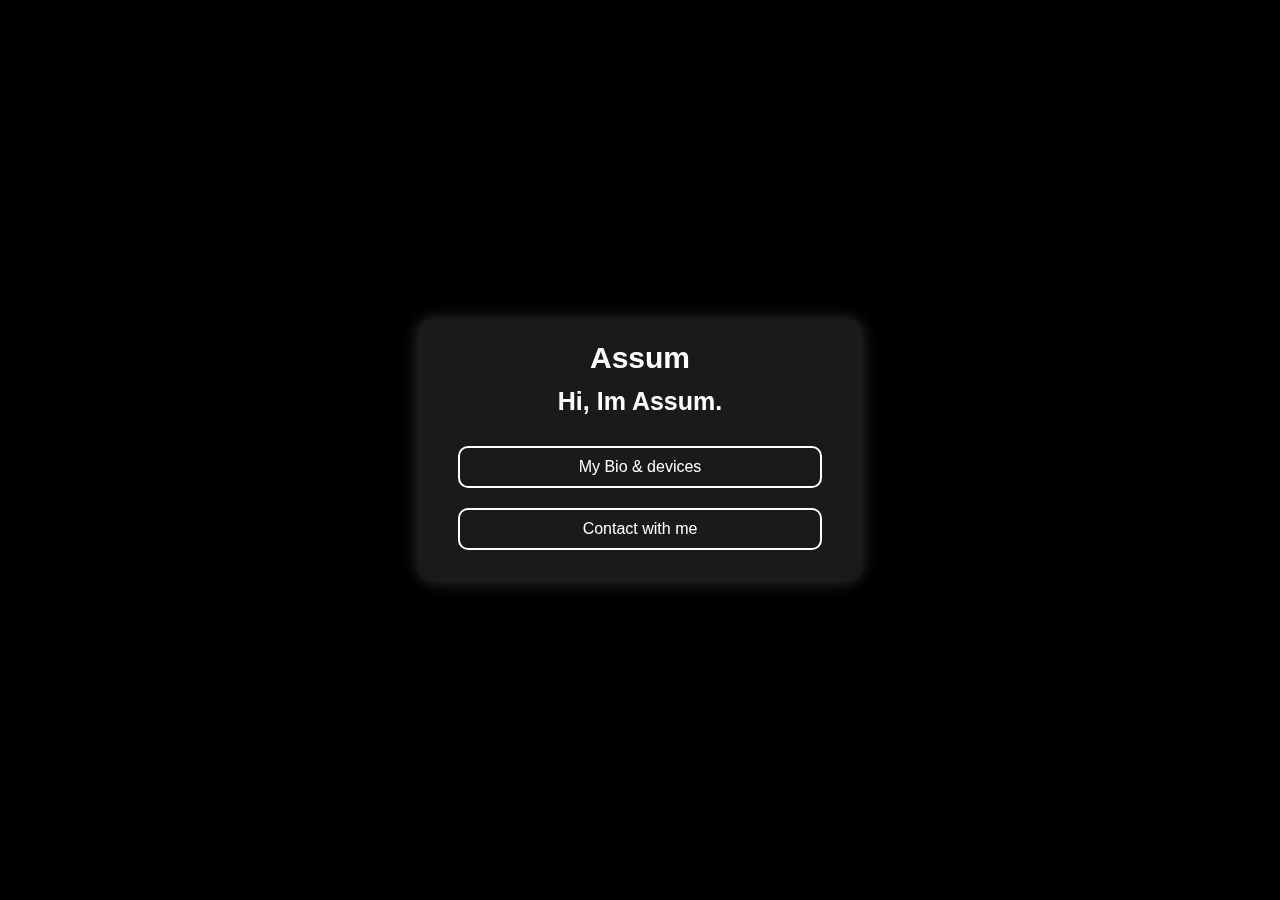
<file: index.html>
<!DOCTYPE html>
<html lang="en">
<head>
<meta charset="UTF-8">
<meta name="viewport" content="width=device-width, initial-scale=1.0">
<link rel="stylesheet" href="style.css">
<title>Assum</title>
<style>
</style>
</head>
<body>

<div class="containerr">
  <h1>Assum</h1>
  <p>Hi, Im Assum.</p><br>
  
  <a href="file:///K:/vscode/Assumsite/biodevices.html/biodevices.html" class="button">My Bio & devices</a>
  <a href="file:///K:/vscode/Assumsite/contactwithme.html/contactwithme.html" class="button">Contact with me</a>
</div>
<div class="rain" id="rain"></div>
<div class="drop" id="drop"></div>
<script>
  function createRain() {
    const rainContainer = document.getElementById('rain');
    for (let i = 0; i < 100; i++) {
      const drop = document.createElement('div');
      drop.className = 'drop';
      drop.style.left = Math.random() * 100 + 'vw';
      drop.style.animationDuration = Math.random() * 3.5 + 0.5 + 's';
      drop.style.animationDelay = Math.random() * 1 + 's';
      rainContainer.appendChild(drop);
    }
  }

  createRain();
</script>

</body>
</html>
</file>
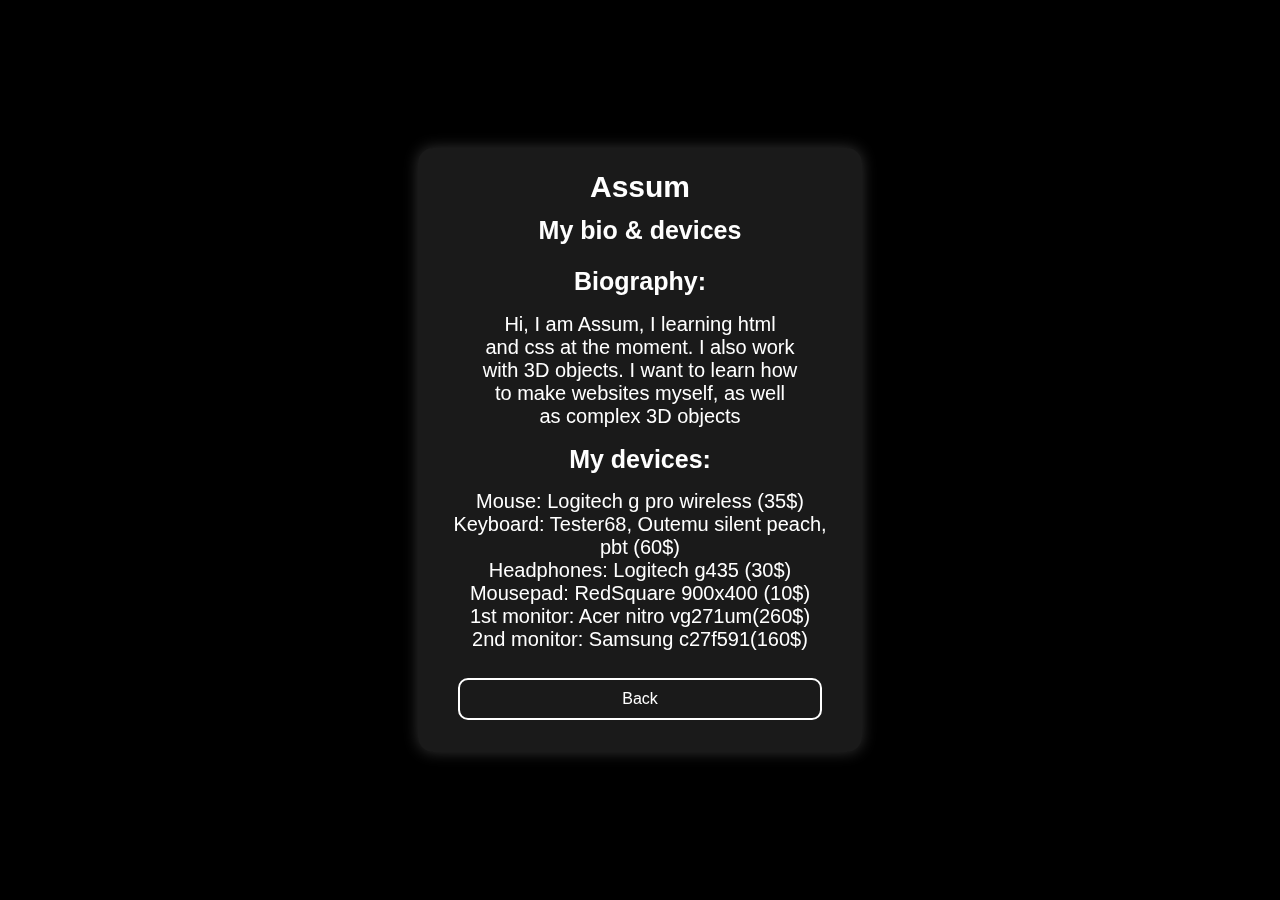
<file: biodevices.html>
<!DOCTYPE html>
<html lang="en">
<head>
<meta charset="UTF-8">
<meta name="viewport" content="width=device-width, initial-scale=1.0">
<link rel="stylesheet" href="style.css">
<title>Assum</title>
<style>
</style>
</head>
<body>

<div class="containerr">
  <h1>Assum</h1>
  <p>My bio & devices</p><br>
  <p>Biography:</p>
  <h2>Hi, I am Assum, I learning html<br> and css at the moment.
    I also work<br> with 3D objects. I want to learn how<BR> 
    to make websites myself, as well<br> 
    as complex 3D objects
  </h2>
  <p>My devices:</p>
  <h2>Mouse: Logitech g pro wireless (35$)<br>Keyboard: Tester68, Outemu silent peach, pbt (60$)<br>
  Headphones: Logitech g435 (30$)<br>Mousepad: RedSquare 900x400 (10$)<br> 1st monitor:
  Acer nitro vg271um(260$)<br>2nd monitor: Samsung c27f591(160$)
  </h2>
  <a href="file:///K:/vscode/Assumsite/index.html" class="button">Back</a>
</div>
<div class="rain" id="rain"></div>
<div class="drop" id="drop"></div>
<script>
  function createRain() {
    const rainContainer = document.getElementById('rain');
    for (let i = 0; i < 100; i++) {
      const drop = document.createElement('div');
      drop.className = 'drop';
      drop.style.left = Math.random() * 100 + 'vw';
      drop.style.animationDuration = Math.random() * 3.5 + 0.5 + 's';
      drop.style.animationDelay = Math.random() * 1 + 's';
      rainContainer.appendChild(drop);
    }
  }

  createRain();
</script>

</body>
</html>
</file>
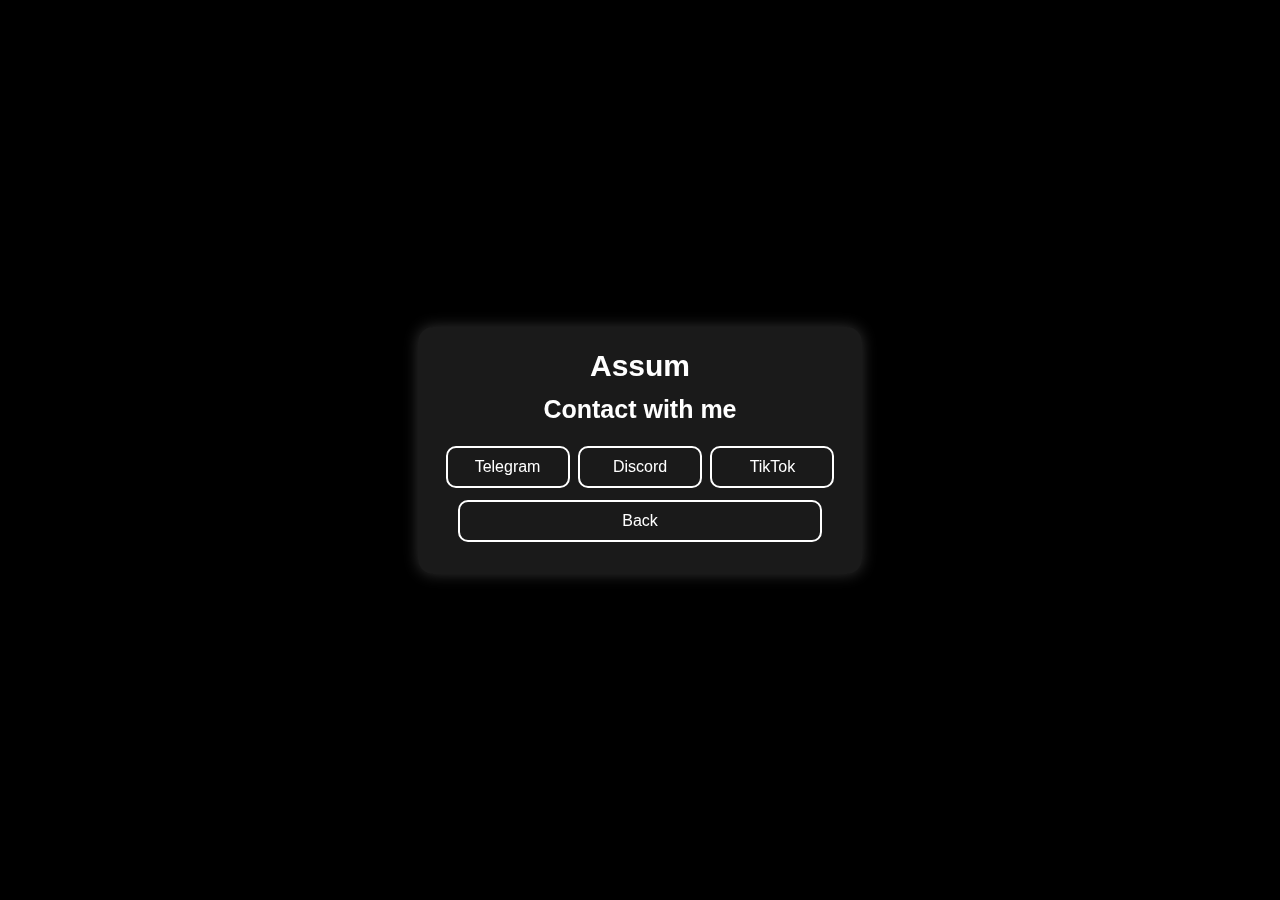
<file: contactwithme.html>
<!DOCTYPE html>
<html lang="en">
<head>
<meta charset="UTF-8">
<meta name="viewport" content="width=device-width, initial-scale=1.0">
<link rel="stylesheet" href="style.css">
<title>Assum</title>
<style>
</style>
</head>
<body>

<div class="containerr">
  <h1>Assum</h1>
  <p>Contact with me</p><br>
  <a href="https://t.me/assum1up" class="button1" id="button1">Telegram</a>
  <a href="https://discord.com/users/qqrier/" class="button1" id="button1">Discord</a>
  <a href="tiktok.com/@assum.x" class="button1" id="button1">TikTok</a>
  <a href="file:///K:/vscode/Assumsite/index.html" class="button">Back</a>
</div>
<div class="rain" id="rain"></div>
<div class="drop" id="drop"></div>
<script>
  function createRain() {
    const rainContainer = document.getElementById('rain');
    for (let i = 0; i < 100; i++) {
      const drop = document.createElement('div');
      drop.className = 'drop';
      drop.style.left = Math.random() * 100 + 'vw';
      drop.style.animationDuration = Math.random() * 3.5 + 0.5 + 's';
      drop.style.animationDelay = Math.random() * 1 + 's';
      rainContainer.appendChild(drop);
    }
  }

  createRain();
</script>

</body>
</html>
</file>
<file: style.css>
body {
    display: flex;
    justify-content: center;
    align-items: center;
    height: 100vh;
    background: #000;
    margin: 0;
    font-family: Arial, sans-serif;
    overflow: hidden;
  }
  
  .containerr {
    border: 2px solid transparent;
    border-radius: 15px;
    padding: 20px;
    width: 90%;
    max-width: 400px;
    background: rgba(255, 255, 255, 0.1);
    box-shadow: 0 0 15px rgba(255, 255, 255, 0.2);
    backdrop-filter: blur(10px);
    color: #fff;
    text-align: center;
    position: relative;
    z-index: 1;
  }
  
  .containerr h1 {
    margin: 0;
    font-size: 30px;
    padding-bottom: 10px;
  }
  
  .containerr p {
    font-size: 25px;
    margin: 2px 0;
  }
  

  
  .rain {
    position: absolute;
    top: 0;
    left: 0;
    width: 100%;
    height: 100%;
    pointer-events: none;
    overflow: hidden;
    z-index: 0;
  }
  
  .drop {
    position: absolute;
    bottom: 100%;
    width: 2px;
    height: 20px;
    background: rgba(255, 255, 255, 0.6);
    animation: fall linear infinite;
  }
  
  @keyframes fall {
    to {
      transform: translateY(100vh);
    }
  }

h2 {
    font-size: 20px;
    font-weight: 100;
}

p {
    font-weight: bold;
}

.button {
  display: inline-block;
  margin: 10px;
  padding: 10px 20px;
  border: 2px solid #fff;
  border-radius: 10px;
  text-decoration: none;
  color: #fff;
  font-size: 16px;
  transition: background 0.3s, color 0.3s;
  width: 80%;
}

.button:hover {
  background: #fff;
  color: #000;
}

.button1 {
    display: inline-block;
    margin: 2px;
    padding: 10px 20px;
    border: 2px solid #fff;
    border-radius: 10px;
    text-decoration: none;
    color: #fff;
    font-size: 16px;
    transition: background 0.3s, color 0.3s;
    width: 20%;
  }

  .button1:hover {
    background: #fff;
    color: #000;
  }
</file>
